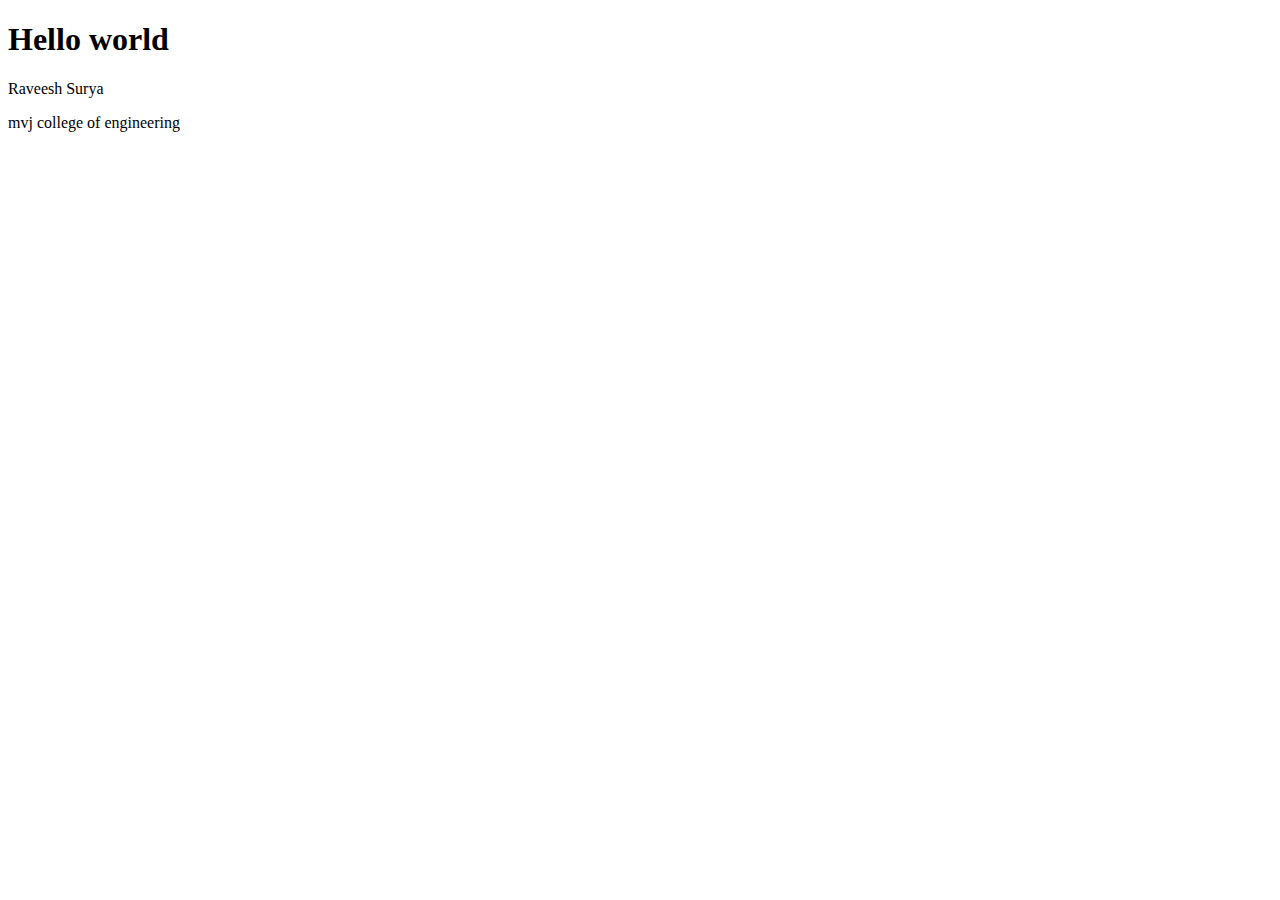
<file: HTML/index.html>
<!DOCTYPE html>
<html lang="en">
<head>
    <meta charset="UTF-8">
    <meta http-equiv="X-UA-Compatible" content="IE=edge">
    <meta name="viewport" content="width=device-width, initial-scale=1.0">
    <title>Document</title>
</head>
<body>
   <h1>Hello world</h1>
   <p>Raveesh Surya</p> 
   <p>mvj college of engineering</p>
</body>
</html>
</file>
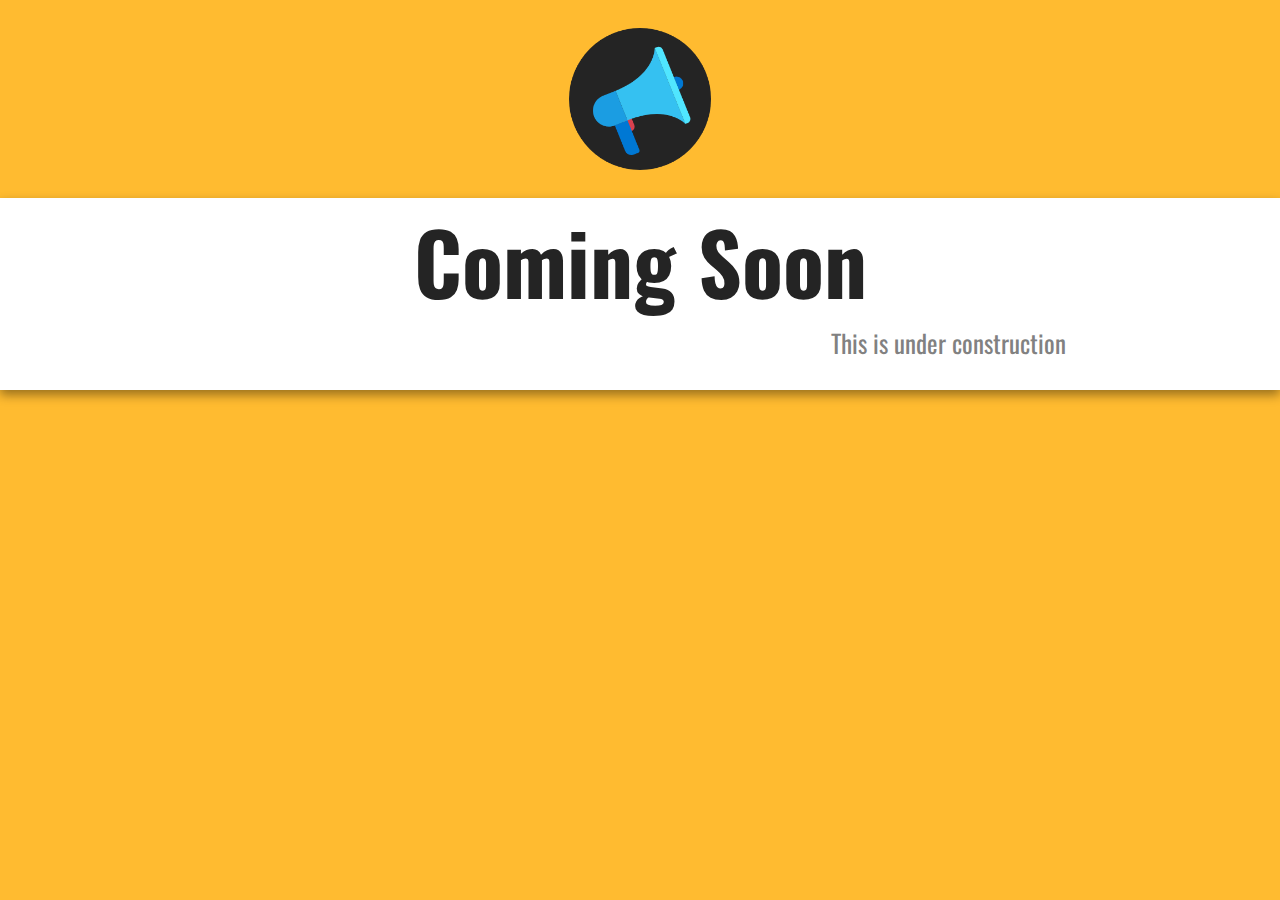
<file: HTML/comingsoon.html>
<!DOCTYPE html>
<html lang="en">
<head>
    <meta charset="UTF-8">
    <meta http-equiv="X-UA-Compatible" content="IE=edge">
    <meta name="viewport" content="width=device-width, initial-scale=1.0">
    <title>Coming Soon</title>
    <link rel="stylesheet" href="comingsoon.css">
</head>
<body>
    <img src="icon.png" alt="icon">
   <div class="banner">
    <h1>Coming Soon</h1>
<div class="text-container">
    <p>This is under construction</p>
</div>
   </div>
</body>
</html>
</file>
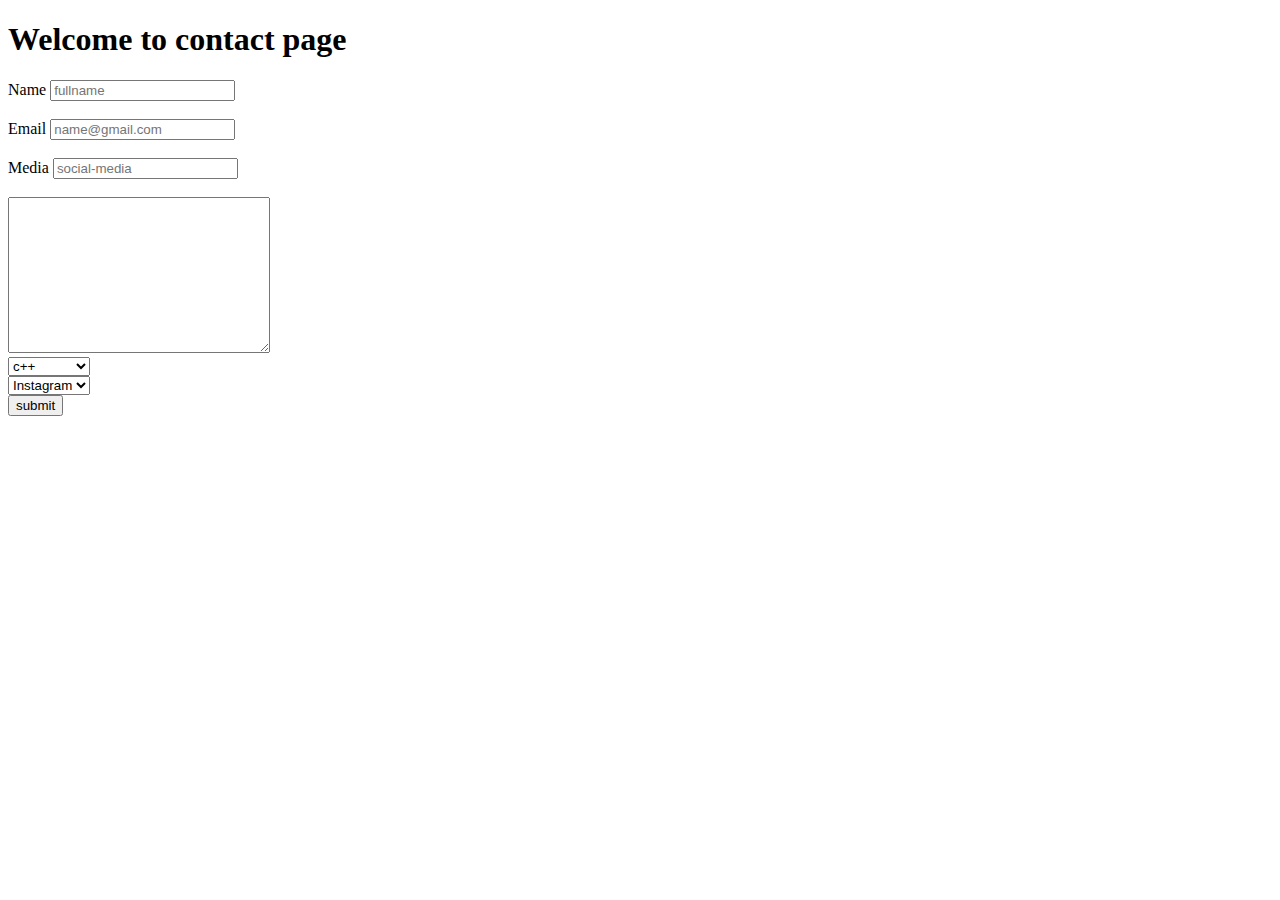
<file: HTML/contact.html>
<!DOCTYPE html>
<html lang="en">
<head>
    <meta charset="UTF-8">
    <meta http-equiv="X-UA-Compatible" content="IE=edge">
    <meta name="viewport" content="width=device-width, initial-scale=1.0">
    <title>contact page</title>
</head>
<body>
    <h1>Welcome to contact page</h1>
    <div id="contact-form">
         <form action="" method="get">
            <label for="fullname">Name</label>
            <input type="text" 
            name="fullname"
            placeholder="fullname">

        </form><br>
    
    <form action="" method="get">
        <label for="email">Email</label>
        <input type="email" name="email" 
        placeholder="name@gmail.com">
        
    </form><br>
    <form action="" method="get">
        <label for="text">Media</label>
        <input type="text" name="social media" 
        placeholder="social-media"><br><br>
    <textarea name="details"
     id="" cols="30" rows="10"></textarea><br>
     <select name="language" id="">
        <option value="cpp">c++</option>
        <option value="java">Java</option>
        <option value="js">Javascript</option>
     </select><br>
     <select name="social" id="">
        <option value="Insta">Instagram</option>
        <option value="fb">Facebook</option>
        <option value="Ln">LinkedIn</option>
     </select><br>
    <button type="submit">submit</button>
    </div>
</body>
</html>
</file>
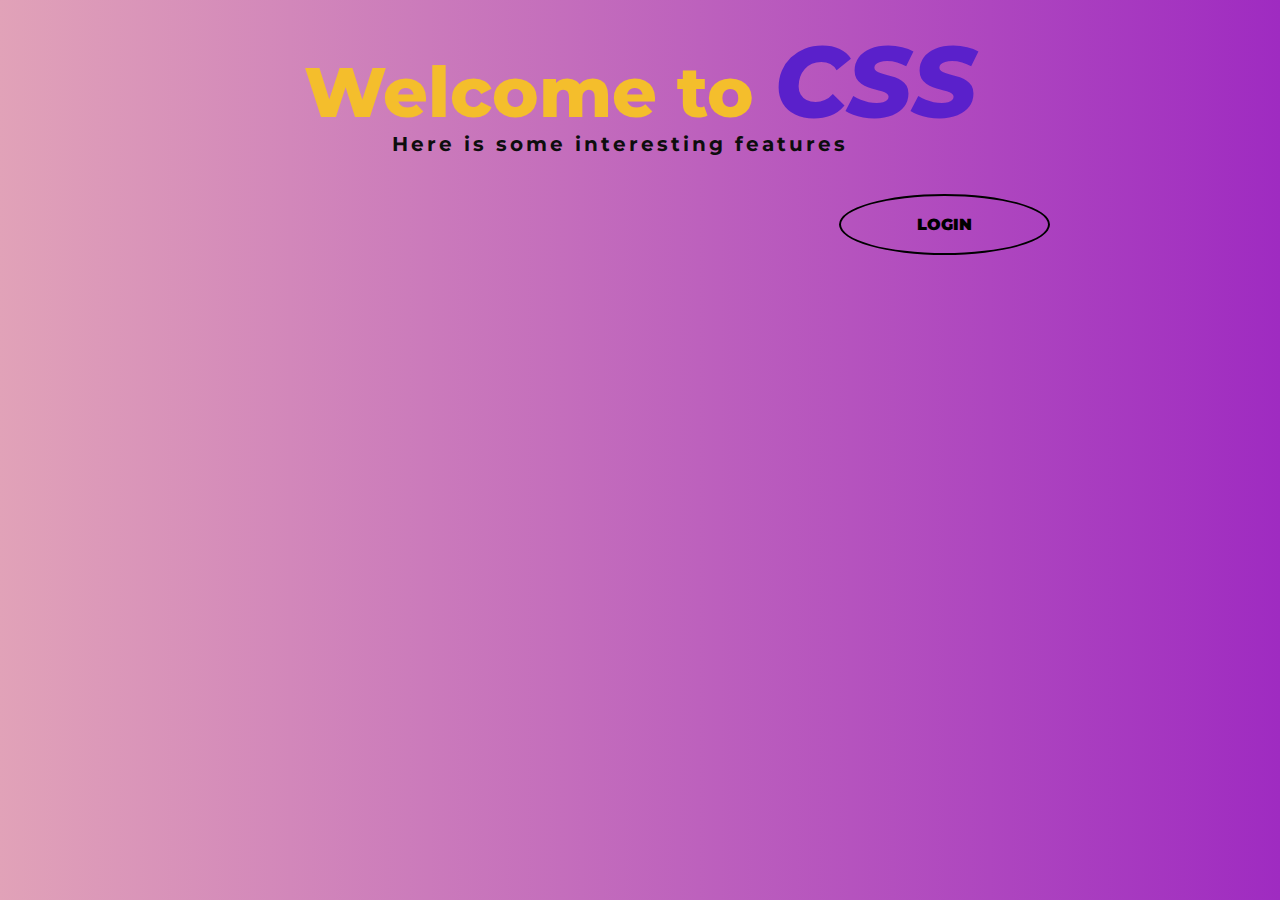
<file: HTML/sample.html>
<!DOCTYPE html>
<html lang="en">
<head>
    <meta charset="UTF-8">
    <meta http-equiv="X-UA-Compatible" content="IE=edge">
    <meta name="viewport" content="width=device-width, initial-scale=1.0">
    <title>Welcome page</title>
    <link rel="stylesheet" href="style.css">
</head>
<body>
    <h1>Welcome to <span>CSS</span></h1>
    <p>Here is some interesting features</p>
    <button class="btn lco">login</button>
</body>
</html>
</file>
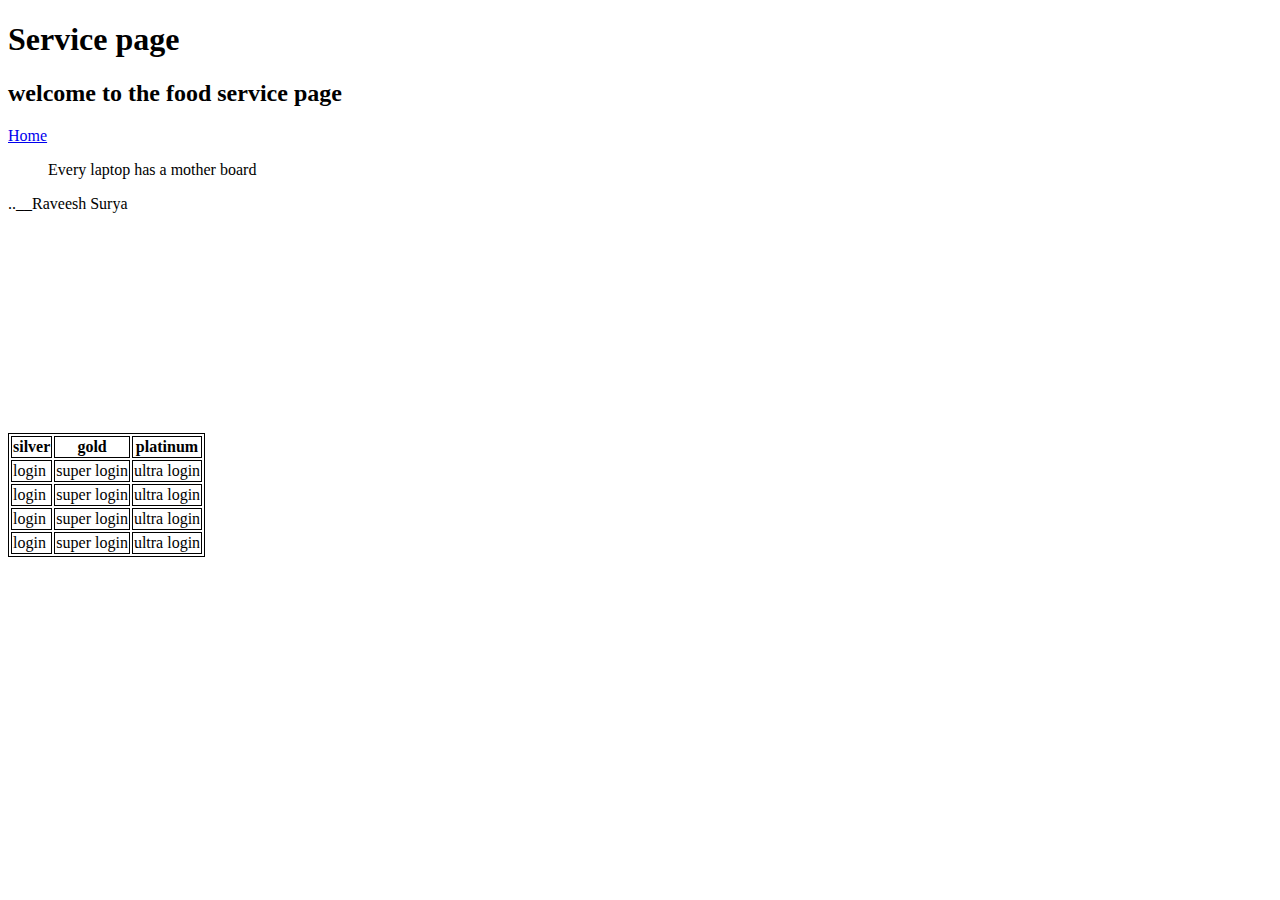
<file: HTML/service.html>
<!DOCTYPE html>
<html lang="en">
<head>
    <meta charset="UTF-8">
    <meta http-equiv="X-UA-Compatible" content="IE=edge">
    <meta name="viewport" content="width=device-width, initial-scale=1.0">
    <title>Document</title>
    <style>
        table,tr,th,td{
            border: 1px solid black;
        }
    </style>
</head>
<body>
    <h1>Service page</h1>
    <h2>welcome to the food service page</h2>
    <a href="first.html">Home</a>
    <div class="quote">
        <blockquote>Every laptop has a mother board</blockquote>
        <p>..__Raveesh Surya</p>
    </div>
    <div class="youtube"> <iframe width="300" height="200" src="https://www.youtube.com/embed/mlTS0EiWCjY" title="YouTube video player" frameborder="0" allow="accelerometer; autoplay; clipboard-write; encrypted-media; gyroscope; picture-in-picture; web-share" allowfullscreen></iframe></div>
    <div class="pricing">
        <table>
            <tr>
                <th>silver</th>
                <th>gold</th>
                <th>platinum</th>
            </tr>
            <tr>
                <td>login</td>
                <td>super login</td>
                <td>ultra login</td>
            </tr>
            <tr>
                <td>login</td>
                <td>super login</td>
                <td>ultra login</td>
            </tr>
            <tr>
                <td>login</td>
                <td>super login</td>
                <td>ultra login</td>
            </tr>
            <tr>
                <td>login</td>
                <td>super login</td>
                <td>ultra login</td>
            </tr>
        </table>
    </div>
</body>
</html>
</file>
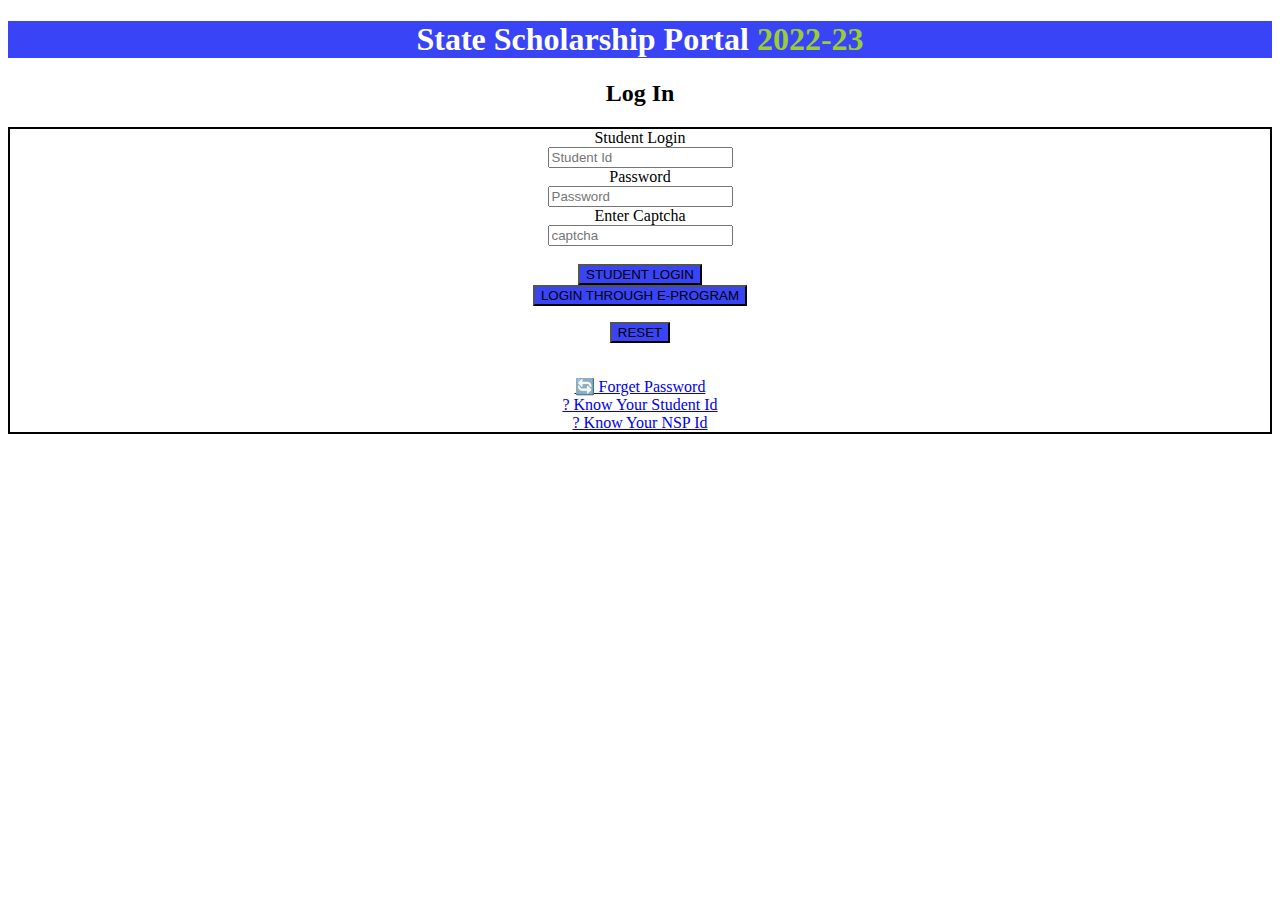
<file: HTML/ssp.html>
<!DOCTYPE html>
<html lang="en">
<head>
    <meta charset="UTF-8">
    <meta http-equiv="X-UA-Compatible" content="IE=edge">
    <meta name="viewport" content="width=device-width, initial-scale=1.0">
    <title>https://ssp.postmatric.karnataka.gov.in/2223_sa/signin.aspx</title>
    <link rel="stylesheet" href="ssp.css">
</head>
<body>
    <h1>State Scholarship Portal <span>2022-23</span></h1>
    <h2>Log In</h2>
    <div>
        
<label for="label">Student Login</label>
<form action="" method="get">
    <input type="text"
    name="student login"
    placeholder="Student Id">
</form>
    <label for="password"> Password</label>
    <form action="" method="get">
        <input type="password"
        name="password"
        placeholder="Password">
    </form>
    <label for="captcha">Enter Captcha</label>
    <form action="" method="get">
        <input type="character"
        name="captcha"
        placeholder="captcha">
    </form>
 
   <br>

        <button>STUDENT LOGIN</button><br>
        <button>LOGIN THROUGH E-PROGRAM</button><BR>
        <p><button>RESET</button></p><br>
        <a href="https://ssp.postmatric.karnataka.gov.in/2223_sa/ResetPassword.aspx" target="_blank" rel="noopener noreferrer">🔄 Forget Password</a><br>
        <a href="https://ssp.postmatric.karnataka.gov.in/2223_sa/Know_Student_Id.aspx">? Know Your Student Id</a><br>
        <a href="https://ssp.postmatric.karnataka.gov.in/2223_sa/KnowYourNSP.aspx">? Know Your NSP Id</a><br>

    </div>
</body>
</html>
</file>
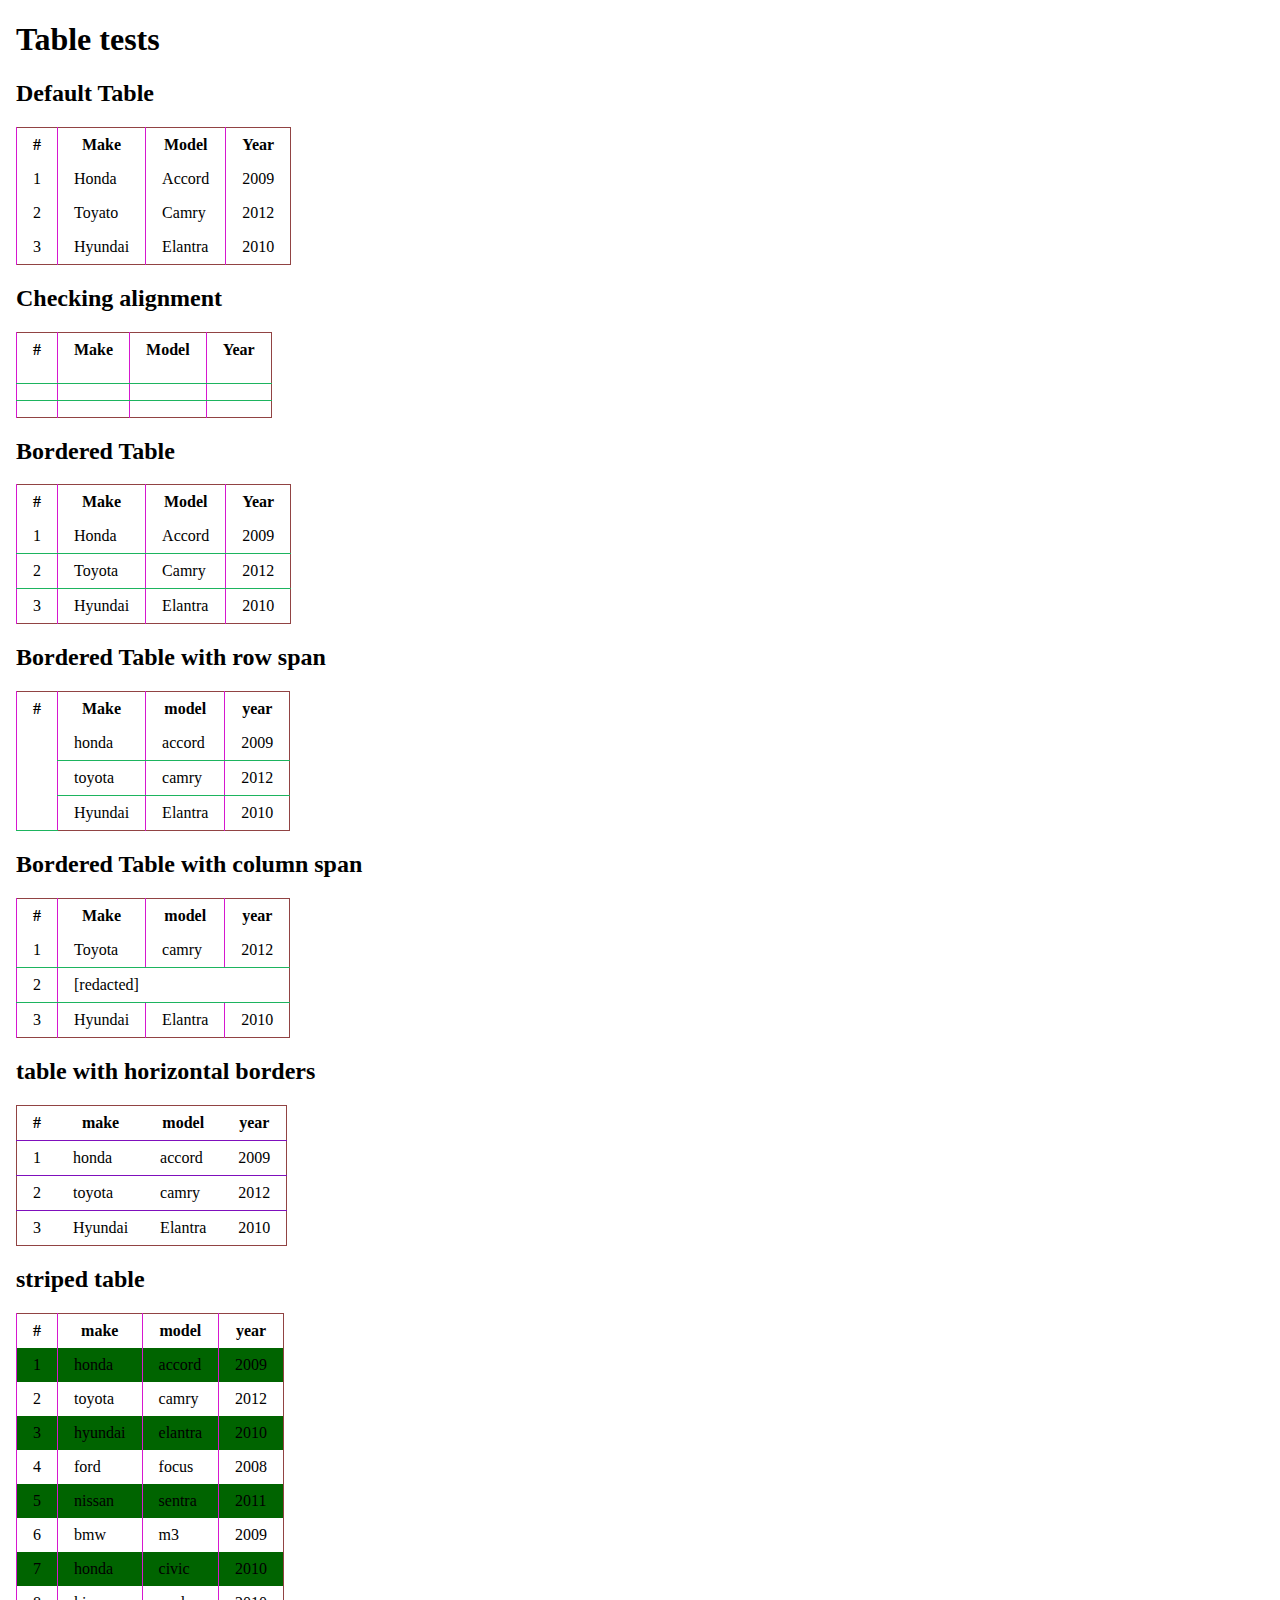
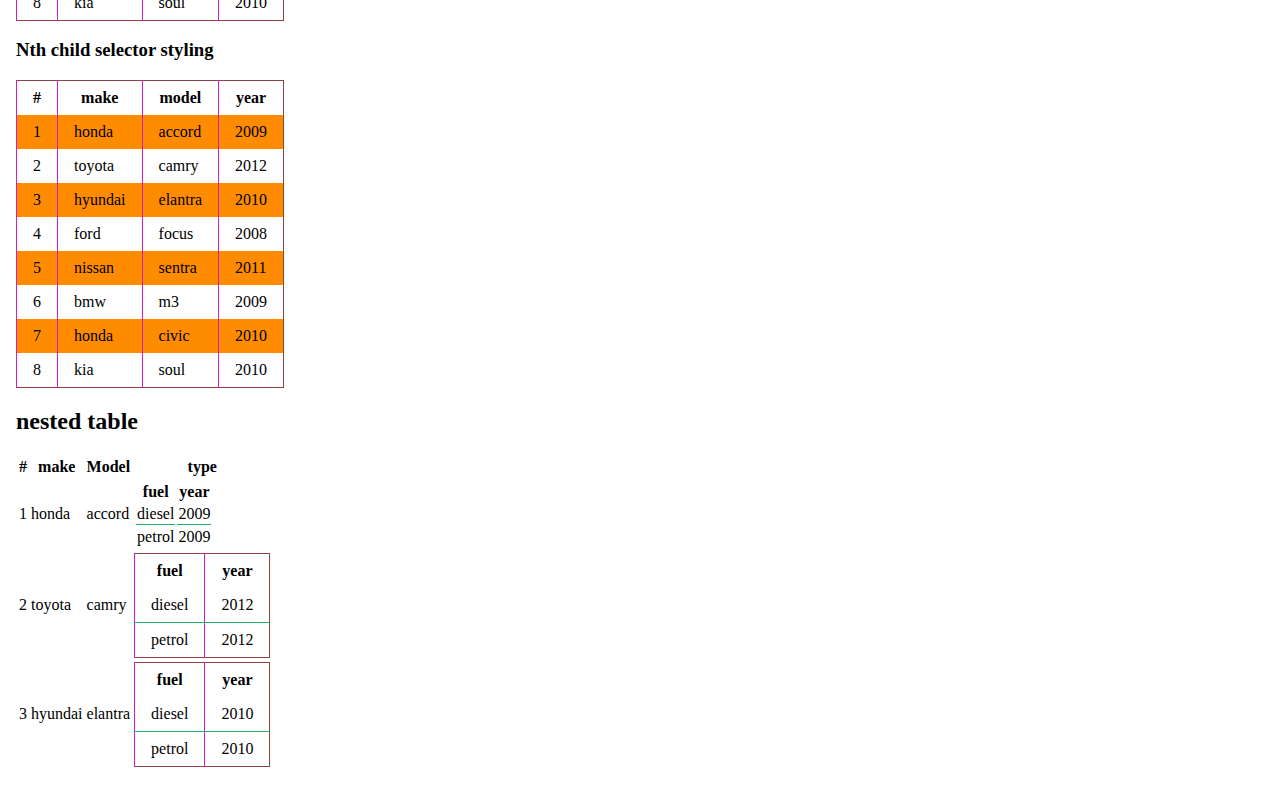
<file: HTML/table.html>
<!DOCTYPE html>
   <html>
   <head>
    <meta charset=""utf-8">
        <title>Table tests</title>
        <link rel="stylesheet" href="table.css">
        <link rel="stylesheet" href="">
            <style>
                body{ 
                    margin: 1em;
                }
                .box{
                    display: inline-block
                    width: 100px;
                    height: 24px
                    background-color:gray;
                }
                                                     
            </style>
   </head>
   <body>
    <h1>Table tests </h1>
    <h2>Default Table</h2>
    <table class="pure-table">
        <thread>
            <tr>
                <th>#</th>
                <th>Make</th>
                <th>Model</th>
                <th>Year</th>
            </tr>
        </thread>
        <tbody>
            <tr>
                <td>1</td>
                <td>Honda</td>
                <td>Accord</td>
                <td>2009</td>
            </tr>
            <tr>
                <td>2</td>
                <td>Toyato</td>
                <td>Camry</td>
                <td>2012</td>
            </tr>
            <tr>
                <td>3</td>
                <td>Hyundai</td>
                <td>Elantra</td>
                <td>2010</td>
            </tr>
        </tbody>
    </table>
    <h2>Checking alignment</h2>
    <table class="pure-table pure-table-bordered">
        <thread>
            <tr>
                <th>#</th>
                <th>Make</th>
                <th>Model</th>
                <th>Year</th>
            </tr>
        </thread>
        
        <tbody>
            <tr>
                <td><s class="box"/></td>
                <td><s class="box"/></td>
                <td><s class="box"/></td>
                <td><s class="box"/></td>
            </tr>
            <tr>
                <td><s class="box"/></td>
                <td><s class="box"/></td>
                <td><s class="box"/></td>
                <td><s class="box"/></td>
                
            </tr>
            <tr>
                <td><s class="box"/></td>
                <td><s class="box"/></td>                
                <td><s class="box"/></td>                
                <td><s class="box"/></td>                
            </tr>
        </tbody>
    </table>
    <h2>Bordered Table</h2>
    <table class="pure-table pure-table-bordered">
        <thread>
            <tr>
                <th>#</th>
                <th>Make</th>
                <th>Model</th>
                <th>Year</th>
            </tr>
            <tbody>
            <tr>
                <td>1</td>
                <td>Honda</td>
                <td>Accord</td>
                <td>2009</td>
            </tr>
            <tr>
                <td>2</td>
                <td>Toyota</td>
                <td>Camry</td>
                <td>2012</td>
            </tr>
            <tr>
                <td>3</td>
                <td>Hyundai</td>
                <td>Elantra</td>
                <td>2010</td>
            </tr>
        </thread>
    </tbody>
    </table>
    <h2>Bordered Table with row span</h2>
    <table class="pure-table pure-table-bordered">
        <thread>
            <tr>
                <th>#</th>
                <th>Make</th>
                <th>model</th>
                <th>year</th>
            </tr>
        </thread>
            <tbody>
                <tr>
                    <td rowspan="3"></td>
                    <td>honda</td>
                    <td>accord</td>
                    <td>2009</td>
                </tr>
                <tr>
                    <td>toyota</td>
                    <td>camry</td>
                    <td>2012</td>
                </tr>
                <tr>
                    <td>Hyundai</td>
                    <td>Elantra</td>
                    <td>2010</td>
                </tr>
            </tbody>
    </table>
    <h2>Bordered Table with column span</h2>
    <table class="pure-table pure-table-bordered">
        <thread>
            <tr>
                <th>#</th>
                <th>Make</th>
                <th>model</th>
                <th>year</th>
            </tr>
        </thread>
            <tbody>
                <tr>
                    <td>1</td>
                    <td>Toyota</td>
                    <td>camry</td>
                    <td>2012</td>
                </tr>
                <tr>
                    <td>2</td>
                    <td colspan="3">[redacted]</td>
                </tr>
                <tr>
                    <td>3</td>
                    <td>Hyundai</td>
                    <td>Elantra</td>
                    <td>2010</td>
                </tr>
            </tbody>
    </table>
    <h2>table with horizontal borders</h2>
    <table class="pure-table pure-table-horizontal">
        <thread>
            <tr>
                <th>#</th>
                <th>make</th>
                <th>model</th>
                <th>year</th>
            </tr>
        </thread>
        <tbody>
            <tr>
                <td>1</td>
                <td>honda</td>
                <td>accord</td>
                <td>2009</td>
            </tr>
            <tr>
                <td>2</td>
                <td>toyota</td>
                <td>camry</td>
                <td>2012</td>
            </tr>
            <tr>
                <td>3</td>
                <td>Hyundai</td>
                <td>Elantra</td>
                <td>2010</td>
            </tr>
        </tbody>
    </table>
    <h2>striped table</h2>
    <table class="pure-table">
        <thread>
            <tr>
                <th>#</th>
                <th>make</th>
                <th>model</th>
                <th>year</th>
            </tr>
        </thread>
        <tbody>
            <tr class="pure-table-odd">
                <td>1</td>
                <td>honda</td>
                <td>accord</td>
                <td>2009</td>
            </tr>
            <tr>
                <td>2</td>
                <td>toyota</td>
                <td>camry</td>
                <td>2012</td>
            </tr>
            <tr class="pure-table-odd">
                <td>3</td>
                <td>hyundai</td>
                <td>elantra</td>
                <td>2010</td>
            </tr>
            <tr>
                <td>4</td>
                <td>ford</td>
                <td>focus</td>
                <td>2008</td>
            </tr>
            <tr class="pure-table-odd">
                <td>5</td>
                <td>nissan</td>
                <td>sentra</td>
                <td>2011</td>
            </tr>
            <tr>
                <td>6</td>
                <td>bmw</td>
                <td>m3</td>
                <td>2009</td>
            </tr>
            <tr class="pure-table-odd">
                <td>7</td>
                <td>honda</td>
                <td>civic</td>
                <td>2010</td>
            </tr>
            <tr>
                <td>8</td>
                <td>kia</td>
                <td>soul</td>
                <td>2010</td>
            </tr>
        </tbody>
    </table>
    <h3>Nth child selector styling</h3>
    <table class="pure-table pure-table-striped">
        <thread>
            <tr>
                <th>#</th>
                <th>make</th>
                <th>model</th>
                <th>year</th>
            </tr>
        </thread>
        <tbody>
            <tr>
                <td>1</td>
                <td>honda</td>
                <td>accord</td>
                <td>2009</td>
            </tr>
            <tr>
                <td>2</td>
                <td>toyota</td>
                <td>camry</td>
                <td>2012</td>
            </tr>
            <tr>
                <td>3</td>
                <td>hyundai</td>
                <td>elantra</td>
                <td>2010</td>
            </tr>
            <tr>
                <td>4</td>
                <td>ford</td>
                <td>focus</td>
                <td>2008</td>
            </tr>
            <tr>
                <td>5</td>
                <td>nissan</td>
                <td>sentra</td>
                <td>2011</td>
            </tr>
            <tr>
                <td>6</td>
                <td>bmw</td>
                <td>m3</td>
                <td>2009</td>
            </tr>
            <tr>
                <td>7</td>
                <td>honda</td>
                <td>civic</td>
                <td>2010</td>
            </tr>
            <tr>
                <td>8</td>
                <td>kia</td>
                <td>soul</td>
                <td>2010</td>
            </tr>
        </tbody>
    </table>
    <h2>nested table</h2>
    <table>
        <thread>
            <tr>
                <th>#</th>
                <th>make</th>
                <th>Model</th>
                <th>type</th>
            </tr>
        </thread>
        <tbody>
    <tr>
        <td>1</td>
            <td>honda</td>
            <td>accord</td>
            <td>
                <table class="purwe-table pure-table-bordered">
                    <thread>
                        <tr>
                            <th>fuel</th>
                            <th>year</th>
                        </tr>
                    </thread>
                    <tbody>
                        <tr>
                            <td>diesel</td>
                            <td>2009</td>
                        </tr>
                        <tr>
                            <td>petrol</td>
                            <td>2009</td>
                        </tr>
                    </tbody>
                </table>
            </td>
        </tr>
        <tr>
            <td>2</td>
            <td>toyota</td>
            <td>camry</td>
            <td>
                <table class="pure-table pure-table-bordered">
                    <thread>
                        <tr>
                            <th>fuel</th>
                            <th>year</th>
                        </tr>
                    </thread>
                    <tbody>
                        <tr>
                            <td>diesel</td>
                            <td>2012</td>
                        </tr>
                        <tr>
                            <td>petrol</td>
                            <td>2012</td>
                        </tr>
                    </tbody>
                </table>
            </td>
        </tr>
        <tr>
            <td>3</td>
            <td>hyundai</td>
            <td>elantra</td>
            <td>
                <table class="pure-table pure-table-bordered">
                    <thread>
                        <tr>
                            <th>fuel</th>
                            <th>year</th>
                        </tr>
                    </thread>
                    <tbody>
                        <tr>
                            <td>diesel</td>
                            <td>2010
                            </td>
                        </tr>
                        <tr>
                            <td>petrol</td>
                            <td>2010</td>
                        </tr>
                    </tbody>
                </table>
            </td>
        </tr>
    </tbody>
    </table>
   </body>
   </html>
</file>
<file: HTML/comingsoon.css>
@import url('https://fonts.googleapis.com/css2?family=Montserrat:ital,wght@0,300;1,800&family=Oswald:wght@200;700&family=Playfair+Display:wght@400;900&family=Roboto:wght@900&display=swap');

:root{
    --yellow:#ffbb30;
    --black:#242424;
    --grey:#818181;
    --white:#ffffff;

}
*{
    margin: 0;
    padding: 0;
    outline: 0;

}
body{
    height: 100%;
    background-color:var(--yellow);
    font-family:"Oswald",sans-serif;
}
img{
    display: block;
    margin-top: 7.5mm;
    margin-bottom: 7.5mm;
    margin-left: auto;
    margin-right: auto;
    height: 37.5mm;
    width: 37.5mm;

}
.banner{
box-shadow: 0 5px 10px rgba(0, 0, 0, 0.4);
background-color: var(--white);
padding-bottom: 7.5mm;
}
h1{
    text-align: center;
    font-size: 22.5mm; 
    color: var(--black);
}
.text-container{
    width: 60%;
    display: block;
    margin-left: 22cm;
    margin-right: 17cm;
    margin-top: auto;
    margin-bottom: auto;



}
p{
    color: var(--grey);
    font-size: 25px;
}
</file>
<file: HTML/style.css>
@import url('https://fonts.googleapis.com/css2?family=Montserrat:ital,wght@0,300;1,800&family=Playfair+Display:wght@400;900&family=Roboto:wght@900&display=swap');
body{
    font-family:"Montserrat", "serif";
    background: linear-gradient(90deg, #E1A2B8 0%, #9F2BC1 100%);
}
h1{
    font-size: 70px;
    font-family:"Montserrat";
    color: #F4BE2C;
    text-align: center;
    margin: 20px;
    font-weight: 800;
}
span{
    font-style: italic;
    font-size: 100px;
    color: #5A20CB;

}
p{
    font-size: 20px;
    color: #0D0D0D;
    margin-top: -30px;
    text-align: center;
    margin-right: 80px;
    margin-left: 40px;
    letter-spacing: 3px;
    font-weight:bold;
}
button{
    margin: 1cm 22cm;
    display: block;
}
.btn{
    background-color: transparent;
    border: 2px solid black;
    border-radius: 60%;
    color: black;
    font-size: 1rem;
font-weight: 500;
padding: 0.5cm 2cm;
cursor: grab;
text-align: center;
text-transform: uppercase;
font-family: "Montserrat";
font-weight: 900;
}
.btn:hover{
    color: white;
    outline: 10;
}
.lco{
    transition: box-shadow 300ms ease-in-out,color 300ms ease-in-out;
}
.lco:hover{
    box-shadow: 0 0 40px 40px black inset;
}
@media screen and (max-width:800px )
{
    body{
        background: #5A20CB;
    }
}
</file>
<file: HTML/ssp.css>
div{
    text-align: center;
    border: 2px solid black;
    border margin: 20px right;
}

h1{
    text-align: center;
    background-color: #3944F7;
    color: white;
}
h2{
    text-align: center;
    font-family: Italic;
}
span{
    color: yellowgreen;
}
button{
    background-color: #3944F7;
}
p.button{
    background-color: red;
}
</file>
<file: HTML/table.css>
.pure-table{
border-collapse: collapse;
border-spacing:0;
empty-cells:show;
border:1px solid #914343;
}
.pure-table caption {
    color: rgb(24, 27, 212);
    font: italic 85% 1 arial,sans-serief;
    padding: 1em 0;
    text-align: center;
}
.pure-table td,
.pure-table th{
    border-left: 1px solid #d617cf;
    border-width: 0 0 0 1px;
    font-size: inherit;
    margin: 0;
    overflow: visible;
    padding: 0.5em 1em;
}
.pure-table thread{
    background-color: aquamarine;
    color: #000;
    text-align: left;
    vertical-align: bottom;
}
.pure-table td{
    background-color: transparent;
}
.pure-table-odd td{
    background-color: darkgreen;
}
.pure-table-striped tr:nth-child(2n-1) td{
    background-color: darkorange;
}
.pure-table-bordered td{
    border-bottom:1px solid #1db45f
}
.pure-table-bordered tbody>tr:last-child>td{
    border-bottom-width: 0;
}
.pure-table-horizontal td,
.pure-table-horizontal th{
    border-width: 0 0 1px 0;
    border-bottom: 1px solid #7f0fbc;
}
.pure-table-horizontal tbody>tr:last-child>td{
    border-bottom-width: 0;
}
</file>
